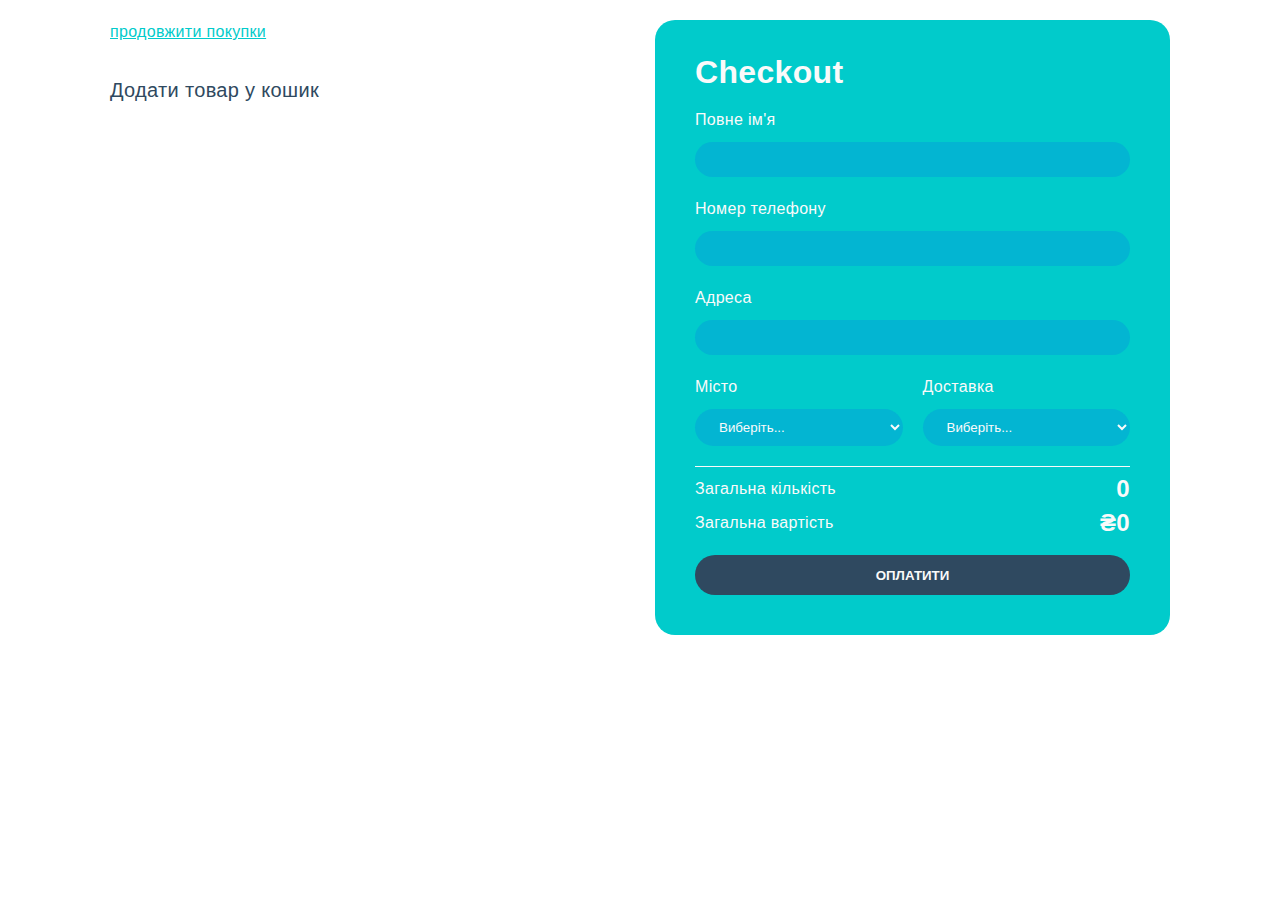
<file: payment.html>
<!DOCTYPE html>
<html lang="en">
<head>
    <meta charset="UTF-8">
    <link rel="icon" type="image/svg+xml" href="/favicon.svg" />
    <meta name="viewport" content="width=device-width, initial-scale=1.0">
    <title>Payment</title>

    <link rel="stylesheet" href="./css/base.css">
    <link rel="stylesheet" href="./css/reset.css">
    <link rel="stylesheet" href="./css/product.css">
    <link rel="stylesheet" href="./css/container.css">
</head>
<body>

<div class="container">
    <div class="checkoutLayout">


        <div class="returnCart">
            <a class="link-check" href="./products.html">продовжити покупки</a>
            <h3 class="subtitle-check">Додати товар у кошик</h3>
            <div class="list">

                <div class="item">
                    <img src="./img/1eggs-faverol.jpg" alt="${product.name}">
                    <div class="info">
                        <div class="name">Яйця інкубаційні Фавероль</div>
                        <div class="price">₴22/1 ${product.unit}</div>
                    </div>
                    <div class="quantity">5</div>
                    <div class="returnPrice">₴433.3</div>
                </div>

            </div>
        </div>


        <div class="right">
            <h1>Checkout</h1>

            <div class="form">
                <div class="group">
                    <label for="name">Повне ім'я</label>
                    <input type="text" name="name" id="name">
                </div>

                <div class="group">
                    <label for="phone">Номер телефону</label>
                    <input type="text" name="phone" id="phone">
                </div>

                <div class="group">
                    <label for="address">Адреса</label>
                    <input type="text" name="address" id="address">
                </div>

                <div class="group">
                    <label for="country">Місто</label>
                    <select name="country" id="country">
                        <option value="">Виберіть...</option>
                        <option value="">Київ</option>
                        <option value="">Львів</option>
                        <option value="">Полтава</option>
                    </select>
                </div>

                <div class="group">
                    <label for="city">Доставка</label>
                    <select name="city" id="city">
                        <option value="">Виберіть...</option>
                        <option value="">Нова пошта</option>
                        <option value="">Укр пошта</option>
                    </select>
                </div>
            </div>
            <div class="return">
                <div class="row">
                    <div>Загальна кількість</div>
                    <div class="totalQuantity">70</div>
                </div>
                <div class="row">
                    <div>Загальна вартість</div>
                    <div class="totalPrice">₴900</div>
                </div>
            </div>
            <button class="buttonCheckout">ОПЛАТИТИ</button>
            </div>
    </div>
</div>


<script src="./js/checkout.js"></script>

</body>
</html>
</file>
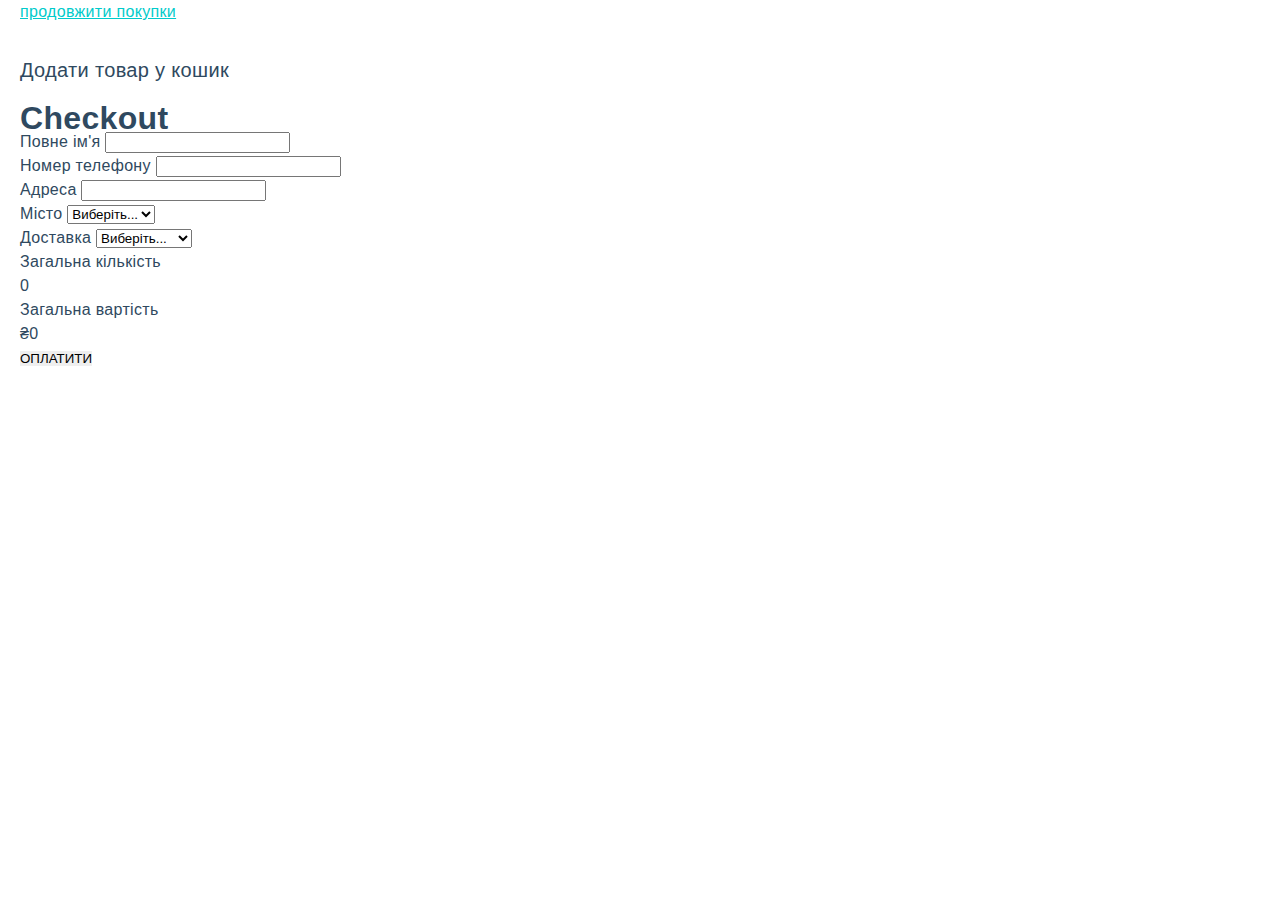
<file: src/checkout.html>
<!DOCTYPE html>
<html lang="en">
<head>
    <meta charset="UTF-8">
    <link rel="icon" type="image/svg+xml" href="./public/favicon.svg" />
    <meta name="viewport" content="width=device-width, initial-scale=1.0">
    <title>Checkout</title>

    <link rel="stylesheet" href="./css/base.css">
    <link rel="stylesheet" href="./css/reset.css">
    <link rel="stylesheet" href="./css/product.css">
</head>
<body>
    
<div class="container">
    <div class="checkoutLayout">

        
        <div class="returnCart">
            <a class="link-check" href="./index.html">продовжити покупки</a>
            <h3 class="subtitle-check">Додати товар у кошик</h3>
            <div class="list">

                <div class="item">
                    <img src="./img/1eggs-faverol.jpg" alt="${product.name}">
                    <div class="info">
                        <div class="name">Яйця інкубаційні Фавероль</div>
                        <div class="price">₴22/1 ${product.unit}</div>
                    </div>
                    <div class="quantity">5</div>
                    <div class="returnPrice">₴433.3</div>
                </div>

            </div>
        </div>


        <div class="right">
            <h1>Checkout</h1>

            <div class="form">
                <div class="group">
                    <label for="name">Повне ім'я</label>
                    <input type="text" name="name" id="name">
                </div>
    
                <div class="group">
                    <label for="phone">Номер телефону</label>
                    <input type="text" name="phone" id="phone">
                </div>
    
                <div class="group">
                    <label for="address">Адреса</label>
                    <input type="text" name="address" id="address">
                </div>
    
                <div class="group">
                    <label for="country">Місто</label>
                    <select name="country" id="country">
                        <option value="">Виберіть...</option>
                        <option value="">Київ</option>
                        <option value="">Львів</option>
                        <option value="">Полтава</option>
                    </select>
                </div>
    
                <div class="group">
                    <label for="city">Доставка</label>
                    <select name="city" id="city">
                        <option value="">Виберіть...</option>
                        <option value="">Нова пошта</option>
                        <option value="">Укр пошта</option>
                    </select>
                </div>
            </div>
            <div class="return">
                <div class="row">
                    <div>Загальна кількість</div>
                    <div class="totalQuantity">70</div>
                </div>
                <div class="row">
                    <div>Загальна вартість</div>
                    <div class="totalPrice">₴900</div>
                </div>
            </div>
            <button class="buttonCheckout">ОПЛАТИТИ</button>
            </div>
    </div>
</div>


<script src="./js/checkout.js"></script>

</body>
</html>
</file>
<file: css/base.css>
body {
  font-family: "Montserrat", sans-serif;
  line-height: 24px;
  font-size: 16px;
  font-weight: 400;
  min-height: 100vh;
  color: var(--dark);
  letter-spacing: 0.02em;
  margin: 0;
  padding: 0;
}
:root {
  --first-family: "Montserrat", sans-serif;
  --second-family: "Manrope", sans-serif;
}

:root {
  --primary: red;
  --lightgrey: #fafafa;
  --grey: #999;
  --dark: #2f4960;
  --blue: #a5d0fd;
  --white: #fff;
  --navy-blue: #01cbcb;
  --pink: #e88572;
  --blue-light: #aae0e0;
  --green: #8ab3a5;
  --bg: #e2f4f4;
  --bg-acc: #03b5d2;
}

.visually-hidden {
  clip: rect(0 0 0 0);
  clip-path: inset(50%);
  height: 1px;
  overflow: hidden;
  position: absolute;
  white-space: nowrap;
  width: 1px;
}
</file>
<file: css/product.css>
/* body{
    font-family: "Montserrat", sans-serif;
    overflow-x: hidden;
    font-synthesis: 15px;
}
a{
    text-decoration: none;
}
.section {
    padding: 200px 0;
} */
.notification {
  position: fixed;
  top: 20px;
  right: 20px;
  background-color: #e88572;
  color: white;
  padding: 12px 24px;
  border-radius: 8px;
  box-shadow: 0 2px 8px rgba(0,0,0,0.2);
  opacity: 0;
  transition: opacity 0.4s ease, transform 0.4s ease;
  transform: translateY(-20px);
  z-index: 999;
}

.notification.show {
  opacity: 1;
  transform: translateY(0);
}

.block-title {
  width: 100%;
  background-color: #01cbcb;
  text-align: center;
  padding-top: 26px;
  padding-bottom: 26px;
  border-radius: 22px;
  margin-top: 60px;
  margin-bottom: 10px;
}
.title-products {
  font-size: 20px;
  font-weight: 500;
  color: #2f4960;
}  
.listProduct {
    display: grid;
    grid-template-columns: repeat(1, 1fr);
    row-gap: 48px;
  }
  .listProduct .item img {
    width: 100%;
    height: 360px;
    object-fit: cover;
    border-radius: 20px;
    margin-bottom: 12px;
  }
  .listProduct .item {
    position: relative;
    border: 2px solid #dcdcdc;
    border-radius: 24px;
    padding: 20px;
    box-shadow: rgba(0, 0, 0, 0.1) 1px 2px 4px;
    transition: 0.2s;
  }
  .listProduct .item h2 {
    margin: 0;
    font-weight: 600;
    font-size: 16px;
  }
  .listProduct .item .price {
    font-size: 18px;
  }
  .listProduct .item .desc {
    font-size: 12px;
    margin: 8px 0 14px 0;
  }
  .listProduct .item button {
    position: absolute;
    top: 50%;
    left: 50%;
    background-color: #01cbcb;
    color: #fff;
    width: 80%;
    border: none;
    padding: 20px 30px;
    box-shadow: 0 10px 50px #2f4960;
    cursor: pointer;
    transform: translateX(-50%) translateY(100px);
    opacity: 0;
  }
  .listProduct .item:hover button {
    transition: 0.5s;
    opacity: 1;
    transform: translateX(-50%) translateY(0);
  }
  /* ===== КОШИК ==== */
  .cart {
    color: #fff;
    position: fixed;
    width: 300px;
    max-width: 80vw;
    height: 78vh;
    background-color: #2f4960;
    top: 80px;
    right: -100%;
    display: grid;
    grid-template-rows: 50px 1fr 50px;
    gap: 20px;
    transition: right 1s;
    z-index: 10;
  }
  .cart .buttons .checkout {
    background-color: #01cbcb;
    color: #2f4960;
  }
  .cart h2 {
    color: #01cbcb;
    padding: 20px;
    height: 30px;
    margin: 0;
    font-size: 22px;
  }
  
  .cart .listCart .item {
    display: grid;
    grid-template-columns: 50px 1fr 70px;
    align-items: center;
    gap: 20px;
    margin-bottom: 20px;
    border-radius: 24px;
  }
  .cart .listCart img {
    width: 100%;
    height: 70px;
    object-fit: cover;
    border-radius: 10px;
  }
  .cart .listCart .item .name {
    font-weight: 500;
    font-size: 14px;
  }
  .cart .listCart .item .quantity {
    display: flex;
    justify-content: end;
    align-items: center;
  }
  .cart .listCart .item .quantity span {
    display: block;
    width: 40px;
    text-align: center;
  }
  .cart .listCart .item .quantity button {
    width: 12px;
  }
  .subtitle-check {
    margin-top: 34px;
    margin-bottom: 24px;
    font-weight: 500;
    font-size: 20px;
  }
  .link-check {
    text-decoration: underline;
    color: #01cbcb;
  }
  .cart .listCart {
    padding: 20px;
    overflow: auto;
  }
  .cart .listCart::-webkit-scrollbar {
    width: 0;
  }
  
  .cart .buttons {
    display: grid;
    grid-template-columns: repeat(2, 1fr);
    text-align: center;
  }
  .cart .buttons div {
    background-color: #e88572;
    display: flex;
    justify-content: center;
    align-items: center;
    font-weight: bold;
    cursor: pointer;
    padding: 16px 0;
  }
  .cart .buttons a {
    color: #fff;
    text-decoration: none;
  }
  /*  =====checkout ==== */
  .checkoutLayout {
    display: grid;
    grid-template-columns: repeat(1, 1fr);
    gap: 40px;
    padding: 20px;
  }
  .checkoutLayout .right {
    background-color: #01cbcb;
    border-radius: 20px;
    padding: 40px;
    color: #fafafa;
  }
  .checkoutLayout .right .form {
    display: grid;
    grid-template-columns: repeat(2, 1fr);
    gap: 20px;
    border-bottom: 1px solid #fafafa;
    padding-bottom: 20px;
  }
  .checkoutLayout .right h1 {
    margin-bottom: 24px;
  }
  .checkoutLayout .form .right h1,
  .checkoutLayout .form .group:nth-child(-n + 3) {
    grid-column-start: 1;
    grid-column-end: 3;
  }
  .checkoutLayout .form input,
  .checkoutLayout .form select {
    width: 100%;
    padding: 10px 20px;
    box-sizing: border-box;
    border-radius: 20px;
    margin-top: 10px;
    border: #fafafa;
    background-color: #03b5d2;
    color: #fafafa;
  }
  .checkoutLayout .right .return .row {
    display: flex;
    justify-content: space-between;
    align-items: center;
    margin-top: 10px;
  }
  .checkoutLayout .right .return .row div:nth-child(2) {
    font-weight: bold;
    font-size: x-large;
  }
  .buttonCheckout {
    width: 100%;
    height: 40px;
    border: none;
    border-radius: 20px;
    background-color: #2f4960;
    margin-top: 20px;
    font-weight: bold;
    color: #fafafa;
  }
  .returnCart h1 {
    border-top: 1px solid #eee;
    padding: 20px 0;
  }
  .returnCart .list .item img {
    height: 80px;
  }
  .returnCart .list .item {
    display: grid;
    grid-template-columns: 64px 1fr 50px 46px;
    align-items: center;
    gap: 8px;
    margin-bottom: 20px;
    padding: 10px;
    box-shadow: 0 10px 20px #5555;
    border-radius: 24px;
  }
  .returnCart .list .item .name,
  .returnCart .list .item .returnPrice {
    font-size: small;
    font-weight: bold;
  }

@media screen and (min-width: 768px) {
    .container {
        width: 720px;
        padding: 0 32px;
    }
    .title-products {
        font-size: 34px;
        font-weight: 600;
    } 
    .listProduct .item button {
        width: 60%;
    }
    .listProduct .item img {
        margin-bottom: 32px;
    }
    .listProduct .item h2 {
        font-size: 24px;
        font-weight: 600;
    }
    .listProduct .item .price {
        font-size: 20px;
      }
      .listProduct .item .desc {
        font-size: 18px;
        margin: 8px 0 14px 0;
      }
      .returnCart .list .item {
        display: grid;
        grid-template-columns: 80px 1fr 50px 80px;
        align-items: center;
        gap: 16px;
        margin-bottom: 20px;
        padding: 10px;
        box-shadow: 0 10px 20px #5555;
        border-radius: 24px;
      }
      .returnCart .list .item .name,
      .returnCart .list .item .returnPrice {
        font-size: large;
        font-weight: bold;
      }




}
@media screen and (min-width: 1024px) {
    .container {
        max-width: 1024px;
        padding: 0 4opx;
    }
    .listProduct {
        display: grid;
        grid-template-columns: repeat(2, 1fr);
        row-gap: 44px;
        column-gap: 32px;
      }
}
@media  (min-width: 1026px) and (max-width: 1439px) {
    .container {
        width: 1360px;
        padding: 0 20px;
    }
    .listProduct {
        display: grid;
        grid-template-columns: repeat(3, 1fr);
        column-gap: 20px;
        row-gap: 60px;
      }
      .checkoutLayout {
        display: grid;
        grid-template-columns: repeat(2, 1fr);
        gap: 30px;
        padding: 20px;
      }

}


@media screen and (min-width: 1440px) {
  .container {
    width: 1200px;
    margin: auto;
    max-width: 90%;
    transition: transform 1s;
  }
  /* header-product img{
    width: 90px;
} */
  .block-title {
    padding-top: 50px;
    padding-bottom: 50px;
    margin-top: auto;
    margin-bottom: 24px;
  }
  .title-products {
    font-size: 36px;
    font-weight: 500;
  }
  .listProduct {
    display: grid;
    grid-template-columns: repeat(3, 1fr);
    gap: 20px;
    row-gap: 60px;
  }
  /* header-product {
    display: flex;
    align-items: center;
    justify-content: space-between;
  } */

  .listProduct {
    display: grid;
    grid-template-columns: repeat(3, 1fr);
    gap: 20px;
    row-gap: 60px;
  }
  .listProduct .item img {
    width: 100%;
    height: 430px;
    object-fit: cover;
    border-radius: 20px;
    margin-bottom: 12px;
  }
  .listProduct .item {
    position: relative;
    border: 2px solid #dcdcdc;
    border-radius: 24px;
    padding: 20px;
    box-shadow: rgba(0, 0, 0, 0.1) 1px 2px 4px;
    transition: 0.2s;
  }
  .listProduct .item h2 {
    margin: 0;
    font-weight: 600;
    font-size: 20px;
  }
  .listProduct .item .price {
    font-size: x-large;
  }
  .listProduct .item .desc {
    font-size: small;
    margin: 8px 0 14px 0;
  }
  .listProduct .item button {
    position: absolute;
    top: 50%;
    left: 50%;
    background-color: #01cbcb;
    color: #fff;
    width: 70%;
    border: none;
    padding: 20px 30px;
    box-shadow: 0 10px 50px #2f4960;
    cursor: pointer;
    transform: translateX(-50%) translateY(100px);
    opacity: 0;
  }
  .listProduct .item:hover button {
    transition: 0.5s;
    opacity: 1;
    transform: translateX(-50%) translateY(0);
  }
  
.cart {
    color: #fff;
    position: fixed;
    width: 400px;
    max-width: 80vw;
    height: 80vh;
    background-color: #2f4960;
    top: 54px;
    right: -100%;
    display: grid;
    grid-template-rows: 50px 1fr 50px;
    gap: 20px;
    transition: right 1s;
    z-index: 10;
  }
  
  .cart .buttons .checkout {
    background-color: #01cbcb;
    color: #2f4960;
  }
  .cart h2 {
    color: #01cbcb;
    padding: 20px;
    height: 30px;
    margin: 0;
  }
  
  .cart .listCart .item {
    display: grid;
    grid-template-columns: 50px 1fr 70px;
    align-items: center;
    gap: 20px;
    margin-bottom: 20px;
    border-radius: 24px;
  }
  .cart .listCart img {
    width: 100%;
    height: 70px;
    object-fit: cover;
    border-radius: 10px;
  }
  .cart .listCart .item .name {
    font-weight: bold;
  }
  .cart .listCart .item .quantity {
    display: flex;
    justify-content: end;
    align-items: center;
  }
  .cart .listCart .item .quantity span {
    display: block;
    width: 40px;
    text-align: center;
  }
  .cart .listCart .item .quantity button {
    width: 12px;
  }
  .subtitle-check {
    margin-top: 34px;
    margin-bottom: 24px;
    font-weight: 500;
    font-size: 20px;
  }
  .link-check {
    text-decoration: underline;
    color: #01cbcb;
  }
  .cart .listCart {
    padding: 20px;
    overflow: auto;
  }
  .cart .listCart::-webkit-scrollbar {
    width: 0;
  }
  
  .cart .buttons {
    display: grid;
    grid-template-columns: repeat(2, 1fr);
    text-align: center;
  }
  .cart .buttons div {
    background-color: #e88572;
    display: flex;
    justify-content: center;
    align-items: center;
    font-weight: bold;
    cursor: pointer;
    padding: 16px 0;
  }
  .cart .buttons a {
    color: #fff;
    text-decoration: none;
  }
    /* ====== checkout ======= */

.checkoutLayout {
    display: grid;
    grid-template-columns: repeat(2, 1fr);
    gap: 50px;
    padding: 20px;
  }
  .checkoutLayout .right {
    background-color: #01cbcb;
    border-radius: 20px;
    padding: 40px;
    color: #fafafa;
  }
  .checkoutLayout .right .form {
    display: grid;
    grid-template-columns: repeat(2, 1fr);
    gap: 20px;
    border-bottom: 1px solid #fafafa;
    padding-bottom: 20px;
  }
  .checkoutLayout .right h1 {
    margin-bottom: 24px;
  }
  .checkoutLayout .form .right h1,
  .checkoutLayout .form .group:nth-child(-n + 3) {
    grid-column-start: 1;
    grid-column-end: 3;
  }
  .checkoutLayout .form input,
  .checkoutLayout .form select {
    width: 100%;
    padding: 10px 20px;
    box-sizing: border-box;
    border-radius: 20px;
    margin-top: 10px;
    border: #fafafa;
    background-color: #03b5d2;
    color: #fafafa;
  }
  .checkoutLayout .right .return .row {
    display: flex;
    justify-content: space-between;
    align-items: center;
    margin-top: 10px;
  }
  .checkoutLayout .right .return .row div:nth-child(2) {
    font-weight: bold;
    font-size: x-large;
  }
  .buttonCheckout {
    width: 100%;
    height: 40px;
    border: none;
    border-radius: 20px;
    background-color: #2f4960;
    margin-top: 20px;
    font-weight: bold;
    color: #fafafa;
  }
  .returnCart h1 {
    border-top: 1px solid #eee;
    padding: 20px 0;
  }
  .returnCart .list .item img {
    height: 80px;
  }
  .returnCart .list .item {
    display: grid;
    grid-template-columns: 80px 1fr 50px 80px;
    align-items: center;
    gap: 20px;
    margin-bottom: 40px;
    padding: 0 10px;
    box-shadow: 0 10px 20px #5555;
    border-radius: 24px;
  }
  .returnCart .list .item .name,
  .returnCart .list .item .returnPrice {
    font-size: large;
    font-weight: bold;
  }



}
</file>
<file: css/container.css>
.container {
  max-width: 375px;
  padding: 0 16px;
  margin: 0 auto;
  
}
.section {
  padding: 32px 0;
}
@media (min-width: 377px) and (max-width: 767px) {
  .container {
    max-width: 600px;
    padding: 0 26px;
  }
}
@media screen and (min-width: 768px) {
  .container {
    max-width: 768px;
    padding: 0 32px;
  }
  .section {
    padding: 96px 0;
  }
}
@media (min-width: 769px) and (max-width: 1439px) {
  .container {
    max-width: 1100px;
    padding: 0 40px;
  }
}
@media screen and (min-width: 1440px) {
  .container {
    max-width: 1440px;
    padding: 0 40px;
  }
  .section {
    padding: 110px 0;
  }
}
</file>
<file: src/css/base.css>
body {
  font-family: "Montserrat", sans-serif;
  line-height: 24px;
  font-size: 16px;
  font-weight: 400;
  min-height: 100vh;
  color: var(--dark);
  letter-spacing: 0.02em;
  margin: 0;
  padding: 0;
}
:root {
  --first-family: "Montserrat", sans-serif;
  --second-family: "Manrope", sans-serif;
}

:root {
  --primary: red;
  --lightgrey: #fafafa;
  --grey: #999;
  --dark: #2f4960;
  --blue: #a5d0fd;
  --white: #fff;
  --navy-blue: #01cbcb;
  --pink: #e88572;
  --blue-light: #aae0e0;
  --green: #8ab3a5;
  --bg: #e2f4f4;
  --bg-acc: #03b5d2;
}

.visually-hidden {
  clip: rect(0 0 0 0);
  clip-path: inset(50%);
  height: 1px;
  overflow: hidden;
  position: absolute;
  white-space: nowrap;
  width: 1px;
}
</file>
<file: src/css/product.css>
/* body{
    font-family: "Montserrat", sans-serif;
    overflow-x: hidden;
    font-synthesis: 15px;
}
a{
    text-decoration: none;
}
.section {
    padding: 200px 0;
} */
.title-products {
  font-size: 24px;
  font-weight: 500;
  padding-bottom: 44px;
}  
.listProduct {
    display: grid;
    grid-template-columns: repeat(1, 1fr);
    row-gap: 48px;
  }
  .listProduct .item img {
    width: 100%;
    height: 360px;
    object-fit: cover;
    border-radius: 20px;
    margin-bottom: 12px;
  }
  .listProduct .item {
    position: relative;
    border: 2px solid #dcdcdc;
    border-radius: 24px;
    padding: 20px;
    box-shadow: rgba(0, 0, 0, 0.1) 1px 2px 4px;
    transition: 0.2s;
  }
  .listProduct .item h2 {
    margin: 0;
    font-weight: 600;
    font-size: 16px;
  }
  .listProduct .item .price {
    font-size: 18px;
  }
  .listProduct .item .desc {
    font-size: 12px;
    margin: 8px 0 14px 0;
  }
  .listProduct .item button {
    position: absolute;
    top: 50%;
    left: 50%;
    background-color: #01cbcb;
    color: #fff;
    width: 80%;
    border: none;
    padding: 20px 30px;
    box-shadow: 0 10px 50px #2f4960;
    cursor: pointer;
    transform: translateX(-50%) translateY(100px);
    opacity: 0;
  }
  .listProduct .item:hover button {
    transition: 0.5s;
    opacity: 1;
    transform: translateX(-50%) translateY(0);
  }
  /* ===== КОШИК ==== */
  .cart {
    color: #fff;
    position: fixed;
    width: 300px;
    max-width: 80vw;
    height: 78vh;
    background-color: #2f4960;
    top: 80px;
    right: -100%;
    display: grid;
    grid-template-rows: 50px 1fr 50px;
    gap: 20px;
    transition: right 1s;
    z-index: 10;
  }
  .cart .buttons .checkout {
    background-color: #01cbcb;
    color: #2f4960;
  }
  .cart h2 {
    color: #01cbcb;
    padding: 20px;
    height: 30px;
    margin: 0;
    font-size: 22px;
  }
  
  .cart .listCart .item {
    display: grid;
    grid-template-columns: 50px 1fr 70px;
    align-items: center;
    gap: 20px;
    margin-bottom: 20px;
    border-radius: 24px;
  }
  .cart .listCart img {
    width: 100%;
    height: 70px;
    object-fit: cover;
    border-radius: 10px;
  }
  .cart .listCart .item .name {
    font-weight: 500;
    font-size: 14px;
  }
  .cart .listCart .item .quantity {
    display: flex;
    justify-content: end;
    align-items: center;
  }
  .cart .listCart .item .quantity span {
    display: block;
    width: 40px;
    text-align: center;
  }
  .cart .listCart .item .quantity button {
    width: 12px;
  }
  .subtitle-check {
    margin-top: 34px;
    margin-bottom: 24px;
    font-weight: 500;
    font-size: 20px;
  }
  .link-check {
    text-decoration: underline;
    color: #01cbcb;
  }
  .cart .listCart {
    padding: 20px;
    overflow: auto;
  }
  .cart .listCart::-webkit-scrollbar {
    width: 0;
  }
  
  .cart .buttons {
    display: grid;
    grid-template-columns: repeat(2, 1fr);
    text-align: center;
  }
  .cart .buttons div {
    background-color: #e88572;
    display: flex;
    justify-content: center;
    align-items: center;
    font-weight: bold;
    cursor: pointer;
    padding: 16px 0;
  }
  .cart .buttons a {
    color: #fff;
    text-decoration: none;
  }
  /*  =====checkout ==== */
@media screen and (min-width: 768px) {
    .container {
        width: 720px;
        padding: 0 32px;
    }
    .title-products {
        font-size: 34px;
        font-weight: 600;
        padding-bottom: 54px;
    } 
    .listProduct .item button {
        width: 60%;
    }
    .listProduct .item img {
        margin-bottom: 32px;
    }
    .listProduct .item h2 {
        font-size: 24px;
        font-weight: 600;
    }
    .listProduct .item .price {
        font-size: 20px;
      }
      .listProduct .item .desc {
        font-size: 18px;
        margin: 8px 0 14px 0;
      }






}
@media screen and (min-width: 1024px) {
    .container {
        max-width: 1024px;
        padding: 0 4opx;
    }
    .listProduct {
        display: grid;
        grid-template-columns: repeat(2, 1fr);
        row-gap: 44px;
        column-gap: 32px;
      }
}
@media  (min-width: 1026px) and (max-width: 1439px) {
    .container {
        width: 1360px;
        padding: 0 20px;
    }
    .listProduct {
        display: grid;
        grid-template-columns: repeat(3, 1fr);
        column-gap: 20px;
        row-gap: 60px;
      }

}


@media screen and (min-width: 1440px) {
  .container {
    width: 1200px;
    margin: auto;
    max-width: 90%;
    transition: transform 1s;
  }
  /* header-product img{
    width: 90px;
} */

  .title-products {
    font-size: 36px;
    font-weight: 500;
    padding-bottom: 32px;
  }
  .listProduct {
    display: grid;
    grid-template-columns: repeat(3, 1fr);
    gap: 20px;
    row-gap: 60px;
  }
  /* header-product {
    display: flex;
    align-items: center;
    justify-content: space-between;
  } */

  .listProduct {
    display: grid;
    grid-template-columns: repeat(3, 1fr);
    gap: 20px;
    row-gap: 60px;
  }
  .listProduct .item img {
    width: 100%;
    height: 430px;
    object-fit: cover;
    border-radius: 20px;
    margin-bottom: 12px;
  }
  .listProduct .item {
    position: relative;
    border: 2px solid #dcdcdc;
    border-radius: 24px;
    padding: 20px;
    box-shadow: rgba(0, 0, 0, 0.1) 1px 2px 4px;
    transition: 0.2s;
  }
  .listProduct .item h2 {
    margin: 0;
    font-weight: 600;
    font-size: 20px;
  }
  .listProduct .item .price {
    font-size: x-large;
  }
  .listProduct .item .desc {
    font-size: small;
    margin: 8px 0 14px 0;
  }
  .listProduct .item button {
    position: absolute;
    top: 50%;
    left: 50%;
    background-color: #01cbcb;
    color: #fff;
    width: 50%;
    border: none;
    padding: 20px 30px;
    box-shadow: 0 10px 50px #2f4960;
    cursor: pointer;
    transform: translateX(-50%) translateY(100px);
    opacity: 0;
  }
  .listProduct .item:hover button {
    transition: 0.5s;
    opacity: 1;
    transform: translateX(-50%) translateY(0);
  }
  
.cart {
    color: #fff;
    position: fixed;
    width: 400px;
    max-width: 80vw;
    height: 80vh;
    background-color: #2f4960;
    top: 54px;
    right: -100%;
    display: grid;
    grid-template-rows: 50px 1fr 50px;
    gap: 20px;
    transition: right 1s;
    z-index: 10;
  }
  
  .cart .buttons .checkout {
    background-color: #01cbcb;
    color: #2f4960;
  }
  .cart h2 {
    color: #01cbcb;
    padding: 20px;
    height: 30px;
    margin: 0;
  }
  
  .cart .listCart .item {
    display: grid;
    grid-template-columns: 50px 1fr 70px;
    align-items: center;
    gap: 20px;
    margin-bottom: 20px;
    border-radius: 24px;
  }
  .cart .listCart img {
    width: 100%;
    height: 70px;
    object-fit: cover;
    border-radius: 10px;
  }
  .cart .listCart .item .name {
    font-weight: bold;
  }
  .cart .listCart .item .quantity {
    display: flex;
    justify-content: end;
    align-items: center;
  }
  .cart .listCart .item .quantity span {
    display: block;
    width: 40px;
    text-align: center;
  }
  .cart .listCart .item .quantity button {
    width: 12px;
  }
  .subtitle-check {
    margin-top: 34px;
    margin-bottom: 24px;
    font-weight: 500;
    font-size: 20px;
  }
  .link-check {
    text-decoration: underline;
    color: #01cbcb;
  }
  .cart .listCart {
    padding: 20px;
    overflow: auto;
  }
  .cart .listCart::-webkit-scrollbar {
    width: 0;
  }
  
  .cart .buttons {
    display: grid;
    grid-template-columns: repeat(2, 1fr);
    text-align: center;
  }
  .cart .buttons div {
    background-color: #e88572;
    display: flex;
    justify-content: center;
    align-items: center;
    font-weight: bold;
    cursor: pointer;
    padding: 16px 0;
  }
  .cart .buttons a {
    color: #fff;
    text-decoration: none;
  }
    /* ====== checkout ======= */

.checkoutLayout {
    display: grid;
    grid-template-columns: repeat(2, 1fr);
    gap: 50px;
    padding: 20px;
  }
  .checkoutLayout .right {
    background-color: #01cbcb;
    border-radius: 20px;
    padding: 40px;
    color: #fafafa;
  }
  .checkoutLayout .right .form {
    display: grid;
    grid-template-columns: repeat(2, 1fr);
    gap: 20px;
    border-bottom: 1px solid #fafafa;
    padding-bottom: 20px;
  }
  .checkoutLayout .right h1 {
    margin-bottom: 24px;
  }
  .checkoutLayout .form .right h1,
  .checkoutLayout .form .group:nth-child(-n + 3) {
    grid-column-start: 1;
    grid-column-end: 3;
  }
  .checkoutLayout .form input,
  .checkoutLayout .form select {
    width: 100%;
    padding: 10px 20px;
    box-sizing: border-box;
    border-radius: 20px;
    margin-top: 10px;
    border: #fafafa;
    background-color: #03b5d2;
    color: #fafafa;
  }
  .checkoutLayout .right .return .row {
    display: flex;
    justify-content: space-between;
    align-items: center;
    margin-top: 10px;
  }
  .checkoutLayout .right .return .row div:nth-child(2) {
    font-weight: bold;
    font-size: x-large;
  }
  .buttonCheckout {
    width: 100%;
    height: 40px;
    border: none;
    border-radius: 20px;
    background-color: #2f4960;
    margin-top: 20px;
    font-weight: bold;
    color: #fafafa;
  }
  .returnCart h1 {
    border-top: 1px solid #eee;
    padding: 20px 0;
  }
  .returnCart .list .item img {
    height: 80px;
  }
  .returnCart .list .item {
    display: grid;
    grid-template-columns: 80px 1fr 50px 80px;
    align-items: center;
    gap: 20px;
    margin-bottom: 40px;
    padding: 0 10px;
    box-shadow: 0 10px 20px #5555;
    border-radius: 24px;
  }
  .returnCart .list .item .name,
  .returnCart .list .item .returnPrice {
    font-size: large;
    font-weight: bold;
  }



}
</file>
